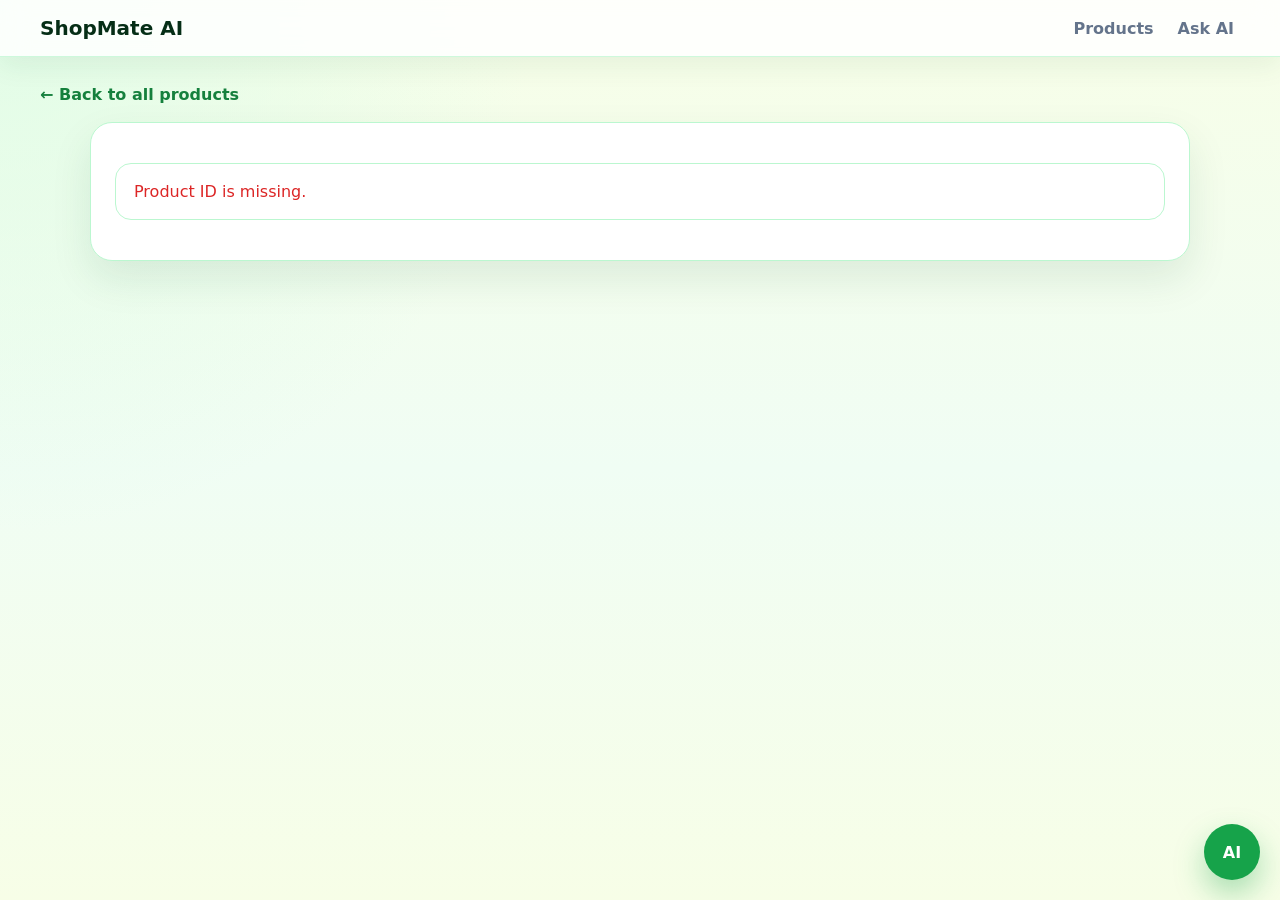
<file: frontend/product.html>
<!DOCTYPE html>
<html lang="en">
<head>
  <meta charset="UTF-8">
  <meta name="viewport" content="width=device-width, initial-scale=1.0">
  <title>Product Details | ShopMate AI</title>
  <link rel="stylesheet" href="style.css">
</head>
<body>
  <nav class="navbar">
    <a class="brand" href="index.html">ShopMate AI</a>
    <div class="nav-links">
      <a href="index.html#products">Products</a>
      <button id="nav-ask-ai" class="nav-button" type="button">Ask AI</button>
    </div>
  </nav>

  <main>
    <a class="back-link" href="index.html">← Back to all products</a>
    <section id="product-detail" class="product-detail" aria-live="polite">
      <p class="status-message">Loading product...</p>
    </section>
  </main>

  <div class="chat-widget" aria-label="AI customer support chat">
    <section id="chat-window" class="chat-window" hidden>
      <div class="chat-header">
        <h2>ShopMate AI Assistant</h2>
        <button id="chat-close" class="chat-close" type="button" aria-label="Close chat">×</button>
      </div>
      <div id="chat-messages" class="chat-messages" aria-live="polite">
        <div class="message bot">Hi! I can help with products, prices, stock, shipping, returns, and payments.</div>
      </div>
      <form id="chat-form" class="chat-input-area">
        <input id="chat-input" class="chat-input" type="text" placeholder="Ask a question..." autocomplete="off" required>
        <button class="chat-send-btn" type="submit">Send</button>
      </form>
    </section>
    <button id="chat-toggle" class="chat-toggle" type="button" aria-controls="chat-window" aria-expanded="false">AI</button>
  </div>

  <script src="script.js"></script>
</body>
</html>
</file>
<file: frontend/style.css>
:root {
  --primary: #16a34a;
  --primary-dark: #15803d;
  --primary-light: #dcfce7;
  --background: #f7fee7;
  --surface: #ffffff;
  --surface-soft: #f0fdf4;
  --text: #14532d;
  --text-dark: #052e16;
  --muted: #64748b;
  --border: #bbf7d0;
  --danger: #dc2626;
  --warning: #ca8a04;
}

* {
  box-sizing: border-box;
}

html {
  scroll-behavior: smooth;
}

body {
  margin: 0;
  font-family: Inter, system-ui, -apple-system, BlinkMacSystemFont, "Segoe UI", sans-serif;
  color: var(--text);
  background: var(--background);
}

body::before {
  position: fixed;
  inset: 0;
  z-index: -1;
  pointer-events: none;
  content: "";
  background:
    radial-gradient(circle at top left, rgba(220, 252, 231, 0.8), transparent 34%),
    linear-gradient(180deg, #f7fee7 0%, #f0fdf4 52%, #f7fee7 100%);
}

.navbar {
  position: sticky;
  top: 0;
  z-index: 20;
  display: flex;
  align-items: center;
  justify-content: space-between;
  gap: 18px;
  padding: 16px max(24px, calc((100vw - 1200px) / 2));
  background: rgba(255, 255, 255, 0.84);
  border-bottom: 1px solid rgba(187, 247, 208, 0.72);
  box-shadow: 0 8px 28px rgba(20, 83, 45, 0.08);
  backdrop-filter: blur(14px);
}

.brand {
  color: var(--text-dark);
  font-size: 1.25rem;
  font-weight: 800;
  text-decoration: none;
}

.nav-links {
  display: flex;
  align-items: center;
  gap: 18px;
}

.nav-links a,
.nav-button {
  color: var(--muted);
  background: transparent;
  border: 0;
  cursor: pointer;
  font: inherit;
  font-weight: 700;
  text-decoration: none;
}

.nav-links a:hover,
.nav-button:hover {
  color: var(--primary);
}

main {
  width: min(1200px, calc(100% - 48px));
  margin: 0 auto;
  padding: 28px 0 120px;
}

.hero-section {
  margin-bottom: 32px;
  padding: 48px;
  background: linear-gradient(135deg, #dcfce7, #f7fee7);
  border: 1px solid var(--border);
  border-radius: 28px;
  box-shadow: 0 18px 40px rgba(20, 83, 45, 0.09);
}

.hero-badge,
.section-kicker {
  display: inline-flex;
  align-items: center;
  width: fit-content;
  padding: 6px 12px;
  color: var(--primary-dark);
  background: var(--surface);
  border: 1px solid var(--border);
  border-radius: 999px;
  font-size: 0.82rem;
  font-weight: 800;
}

.hero-section h1 {
  max-width: 680px;
  margin: 18px 0 14px;
  color: var(--text-dark);
  font-size: clamp(2.2rem, 6vw, 4.4rem);
  line-height: 1.05;
}

.hero-section p {
  max-width: 720px;
  margin: 0;
  color: var(--muted);
  font-size: 1.08rem;
  line-height: 1.7;
}

.hero-actions {
  display: flex;
  flex-wrap: wrap;
  gap: 12px;
  margin-top: 28px;
}

.button {
  display: inline-flex;
  align-items: center;
  justify-content: center;
  min-height: 42px;
  padding: 10px 18px;
  border-radius: 999px;
  cursor: pointer;
  font: inherit;
  font-weight: 800;
  text-decoration: none;
  transition: background 0.2s ease, border-color 0.2s ease, color 0.2s ease, transform 0.2s ease;
}

.button:hover {
  transform: translateY(-1px);
}

.button.primary {
  color: #ffffff;
  background: var(--primary);
  border: 1px solid var(--primary);
}

.button.primary:hover {
  background: var(--primary-dark);
  border-color: var(--primary-dark);
}

.button.secondary {
  color: var(--primary-dark);
  background: rgba(255, 255, 255, 0.7);
  border: 1px solid var(--primary);
}

.button.secondary:hover {
  background: var(--primary-light);
}

.filter-panel {
  display: grid;
  gap: 16px;
  margin-bottom: 32px;
  padding: 18px;
  background: rgba(255, 255, 255, 0.86);
  border: 1px solid var(--border);
  border-radius: 20px;
  box-shadow: 0 12px 26px rgba(20, 83, 45, 0.07);
}

.search-input {
  width: 100%;
  min-height: 48px;
  padding: 0 16px;
  color: var(--text-dark);
  background: var(--surface-soft);
  border: 1px solid var(--border);
  border-radius: 999px;
  font: inherit;
  outline: none;
}

.search-input:focus,
.chat-input:focus {
  border-color: var(--primary);
  box-shadow: 0 0 0 4px rgba(22, 163, 74, 0.12);
}

.filter-chips {
  display: flex;
  flex-wrap: wrap;
  gap: 10px;
}

.filter-chip {
  min-height: 36px;
  padding: 0 14px;
  color: var(--text);
  background: var(--surface);
  border: 1px solid var(--border);
  border-radius: 999px;
  cursor: pointer;
  font: inherit;
  font-size: 0.9rem;
  font-weight: 800;
}

.filter-chip:hover,
.filter-chip.active {
  color: #ffffff;
  background: var(--primary);
  border-color: var(--primary);
}

.section-heading {
  display: flex;
  align-items: end;
  justify-content: space-between;
  gap: 18px;
  margin-bottom: 20px;
}

.section-heading h2 {
  margin: 10px 0 0;
  color: var(--text-dark);
  font-size: clamp(1.8rem, 4vw, 2.6rem);
}

.product-count {
  margin: 0;
  color: var(--muted);
  font-weight: 700;
}

.product-grid {
  display: grid;
  grid-template-columns: repeat(auto-fit, minmax(230px, 1fr));
  gap: 24px;
}

.product-card {
  overflow: hidden;
  padding: 14px;
  background: var(--surface);
  border: 1px solid var(--border);
  border-radius: 18px;
  box-shadow: 0 12px 28px rgba(20, 83, 45, 0.08);
  transition: box-shadow 0.2s ease, transform 0.2s ease;
}

.product-card:hover {
  transform: translateY(-4px);
  box-shadow: 0 18px 38px rgba(20, 83, 45, 0.13);
}

.product-card img {
  display: block;
  width: 100%;
  aspect-ratio: 4 / 3;
  object-fit: cover;
  background: var(--surface-soft);
  border-radius: 14px;
}

.product-card-body {
  padding: 16px 2px 2px;
}

.card-topline {
  display: flex;
  align-items: center;
  justify-content: space-between;
  gap: 10px;
}

.category-pill {
  display: inline-flex;
  align-items: center;
  width: fit-content;
  padding: 4px 10px;
  color: var(--primary-dark);
  background: var(--primary-light);
  border-radius: 999px;
  font-size: 0.78rem;
  font-weight: 800;
}

.stock-status {
  width: fit-content;
  font-size: 0.84rem;
  font-weight: 800;
}

.stock-status.in {
  color: var(--primary-dark);
}

.stock-status.low {
  color: var(--warning);
}

.stock-status.out {
  color: var(--danger);
}

.product-card h3 {
  margin: 14px 0 8px;
  color: var(--text-dark);
  font-size: 1.12rem;
}

.product-description {
  min-height: 44px;
  margin: 0 0 14px;
  color: var(--muted);
  line-height: 1.45;
}

.price {
  margin: 0 0 16px;
  color: var(--primary-dark);
  font-size: 1.35rem;
  font-weight: 900;
}

.status-message {
  grid-column: 1 / -1;
  padding: 18px;
  color: var(--muted);
  background: var(--surface);
  border: 1px solid var(--border);
  border-radius: 16px;
}

.status-message.error {
  color: var(--danger);
}

.back-link {
  display: inline-flex;
  margin-bottom: 18px;
  color: var(--primary-dark);
  font-weight: 800;
  text-decoration: none;
}

.product-detail {
  display: grid;
  grid-template-columns: minmax(280px, 0.95fr) 1.05fr;
  gap: 32px;
  align-items: center;
  max-width: 1100px;
  margin: 0 auto;
  padding: 24px;
  background: var(--surface);
  border: 1px solid var(--border);
  border-radius: 22px;
  box-shadow: 0 18px 40px rgba(20, 83, 45, 0.1);
}

.detail-image-wrap {
  padding: 14px;
  background: var(--surface-soft);
  border-radius: 18px;
}

.detail-image {
  display: block;
  width: 100%;
  border-radius: 16px;
  background: var(--primary-light);
}

.detail-content h1 {
  margin: 16px 0 10px;
  color: var(--text-dark);
  font-size: clamp(2rem, 4vw, 3.4rem);
  line-height: 1.08;
}

.detail-price {
  margin: 0 0 8px;
  color: var(--primary-dark);
  font-size: 2rem;
  font-weight: 900;
}

.detail-description {
  margin: 18px 0;
  color: var(--muted);
  font-size: 1.04rem;
  line-height: 1.7;
}

.product-meta {
  display: grid;
  gap: 10px;
  margin: 22px 0 24px;
}

.product-meta div {
  display: flex;
  justify-content: space-between;
  gap: 16px;
  padding: 12px 0;
  border-bottom: 1px solid var(--border);
}

.product-meta dt {
  color: var(--muted);
  font-weight: 800;
}

.product-meta dd {
  margin: 0;
  color: var(--text-dark);
  font-weight: 900;
}

.chat-toggle {
  position: fixed;
  right: 20px;
  bottom: 20px;
  width: 56px;
  height: 56px;
  color: #ffffff;
  background: var(--primary);
  border: 0;
  border-radius: 50%;
  box-shadow: 0 14px 30px rgba(22, 163, 74, 0.35);
  cursor: pointer;
  font: inherit;
  font-weight: 900;
  z-index: 30;
  transition: background 0.2s ease, transform 0.2s ease;
}

.chat-toggle:hover {
  background: var(--primary-dark);
  transform: translateY(-2px);
}

.chat-window {
  position: fixed;
  right: 20px;
  bottom: 88px;
  display: flex;
  flex-direction: column;
  width: 340px;
  height: 450px;
  overflow: hidden;
  background: var(--surface);
  border: 1px solid var(--border);
  border-radius: 18px;
  box-shadow: 0 20px 48px rgba(20, 83, 45, 0.22);
  z-index: 30;
}

.chat-window[hidden] {
  display: none;
}

.chat-header {
  display: flex;
  align-items: center;
  justify-content: space-between;
  gap: 12px;
  padding: 14px 16px;
  color: #ffffff;
  background: var(--primary);
}

.chat-header h2 {
  margin: 0;
  font-size: 1rem;
}

.chat-close {
  width: 32px;
  height: 32px;
  color: #ffffff;
  background: transparent;
  border: 0;
  border-radius: 50%;
  cursor: pointer;
  font: inherit;
  font-size: 1.4rem;
  line-height: 1;
}

.chat-close:hover {
  background: rgba(255, 255, 255, 0.16);
}

.chat-messages {
  flex: 1;
  display: flex;
  flex-direction: column;
  gap: 10px;
  padding: 14px;
  overflow-y: auto;
  background: var(--surface-soft);
}

.message {
  max-width: 86%;
  padding: 10px 12px;
  border-radius: 14px;
  line-height: 1.4;
  font-size: 0.92rem;
}

.message.user {
  align-self: flex-end;
  color: #ffffff;
  background: var(--primary);
  border-bottom-right-radius: 4px;
}

.message.bot {
  align-self: flex-start;
  color: var(--text);
  background: var(--primary-light);
  border: 1px solid var(--border);
  border-bottom-left-radius: 4px;
}

.error-message {
  color: var(--danger);
}

.chat-input-area {
  display: grid;
  grid-template-columns: 1fr auto;
  gap: 8px;
  padding: 12px;
  background: var(--surface);
  border-top: 1px solid var(--border);
}

.chat-input {
  min-width: 0;
  padding: 10px;
  color: var(--text-dark);
  border: 1px solid var(--border);
  border-radius: 999px;
  font: inherit;
  outline: none;
}

.chat-send-btn {
  min-height: 40px;
  padding: 0 14px;
  color: #ffffff;
  background: var(--primary);
  border: 0;
  border-radius: 999px;
  cursor: pointer;
  font: inherit;
  font-weight: 800;
}

.chat-send-btn:hover {
  background: var(--primary-dark);
}

@media (max-width: 760px) {
  .navbar {
    padding: 14px 18px;
  }

  .nav-links {
    gap: 12px;
  }

  main {
    width: min(100% - 24px, 1200px);
    padding-top: 18px;
  }

  .hero-section {
    padding: 34px 22px;
    text-align: center;
  }

  .hero-badge {
    margin-inline: auto;
  }

  .hero-actions {
    justify-content: center;
  }

  .section-heading {
    align-items: flex-start;
    flex-direction: column;
  }

  .product-detail {
    grid-template-columns: 1fr;
    padding: 16px;
  }
}

@media (max-width: 520px) {
  .hero-actions .button {
    width: 100%;
  }

  .product-grid {
    grid-template-columns: 1fr;
  }

  .chat-toggle {
    right: 12px;
    bottom: 12px;
  }

  .chat-window {
    right: 12px;
    bottom: 80px;
    width: calc(100% - 24px);
    height: 70vh;
  }
}
</file>
